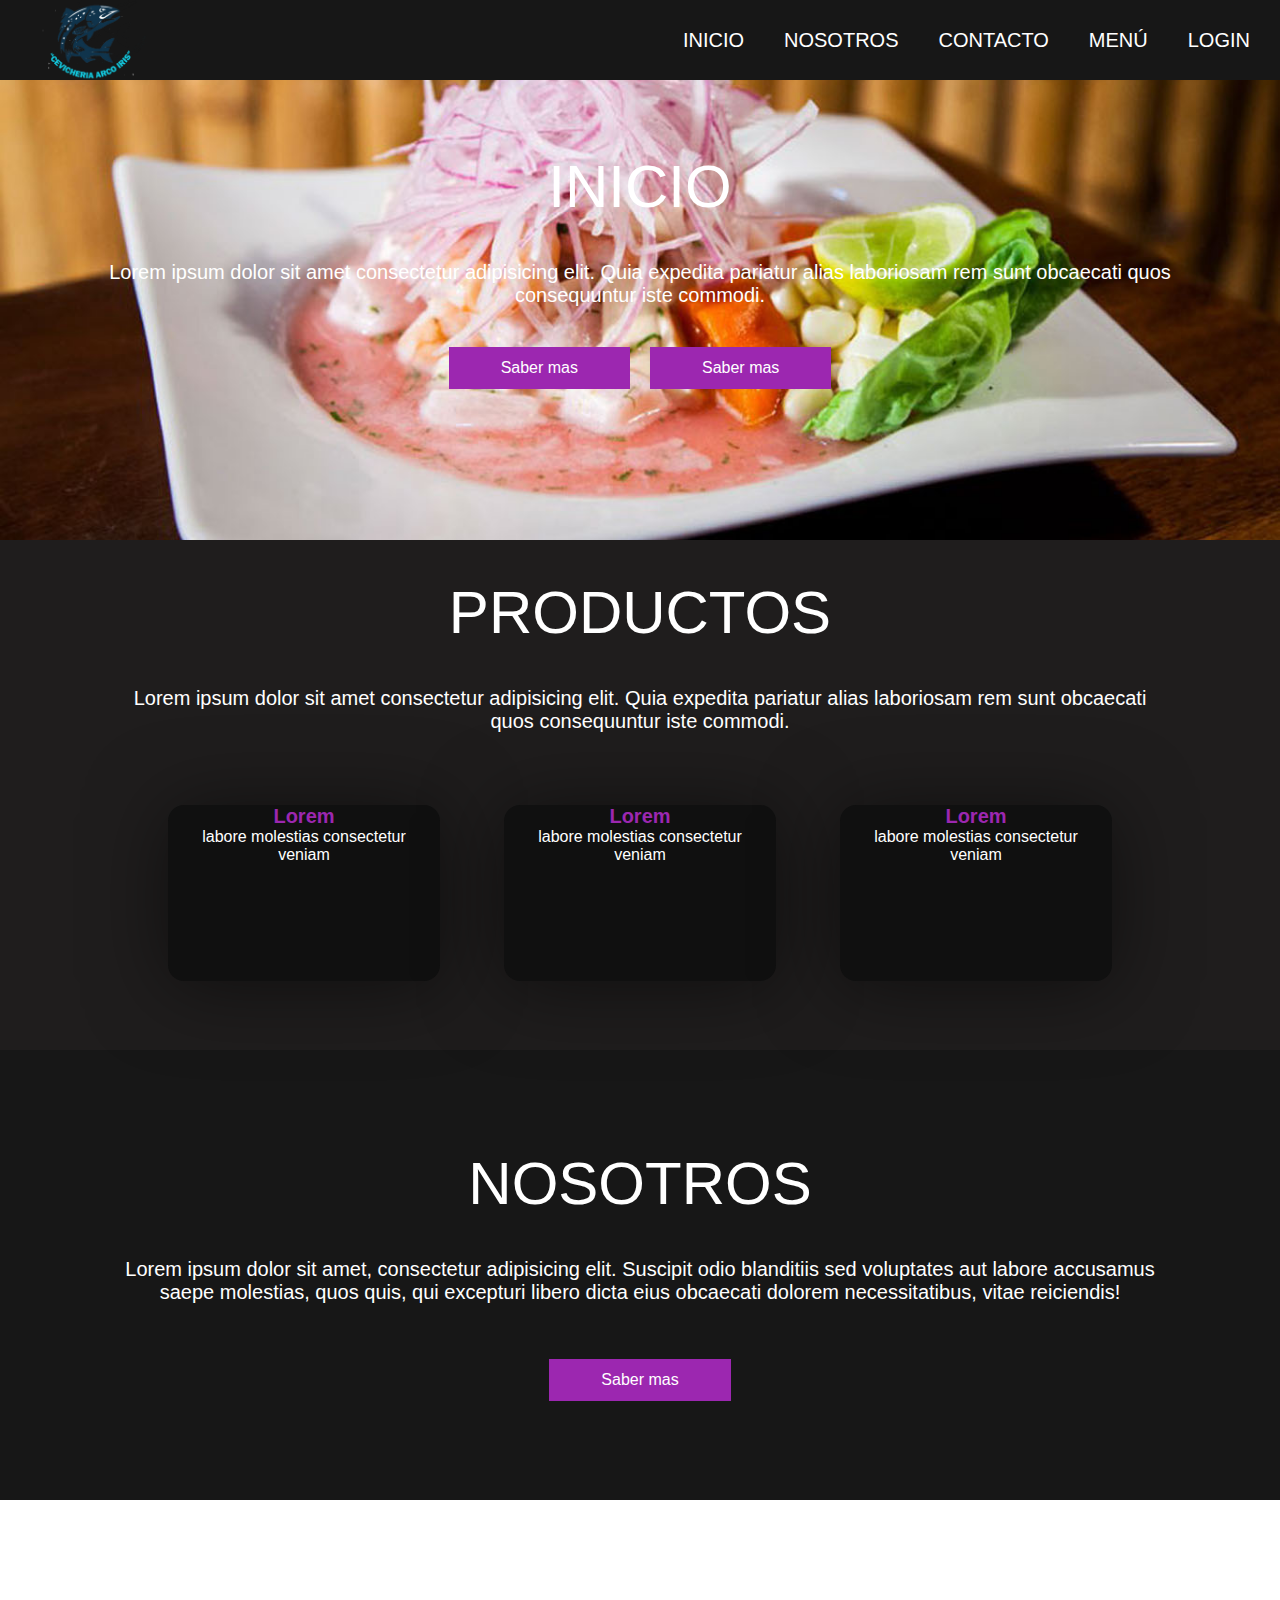
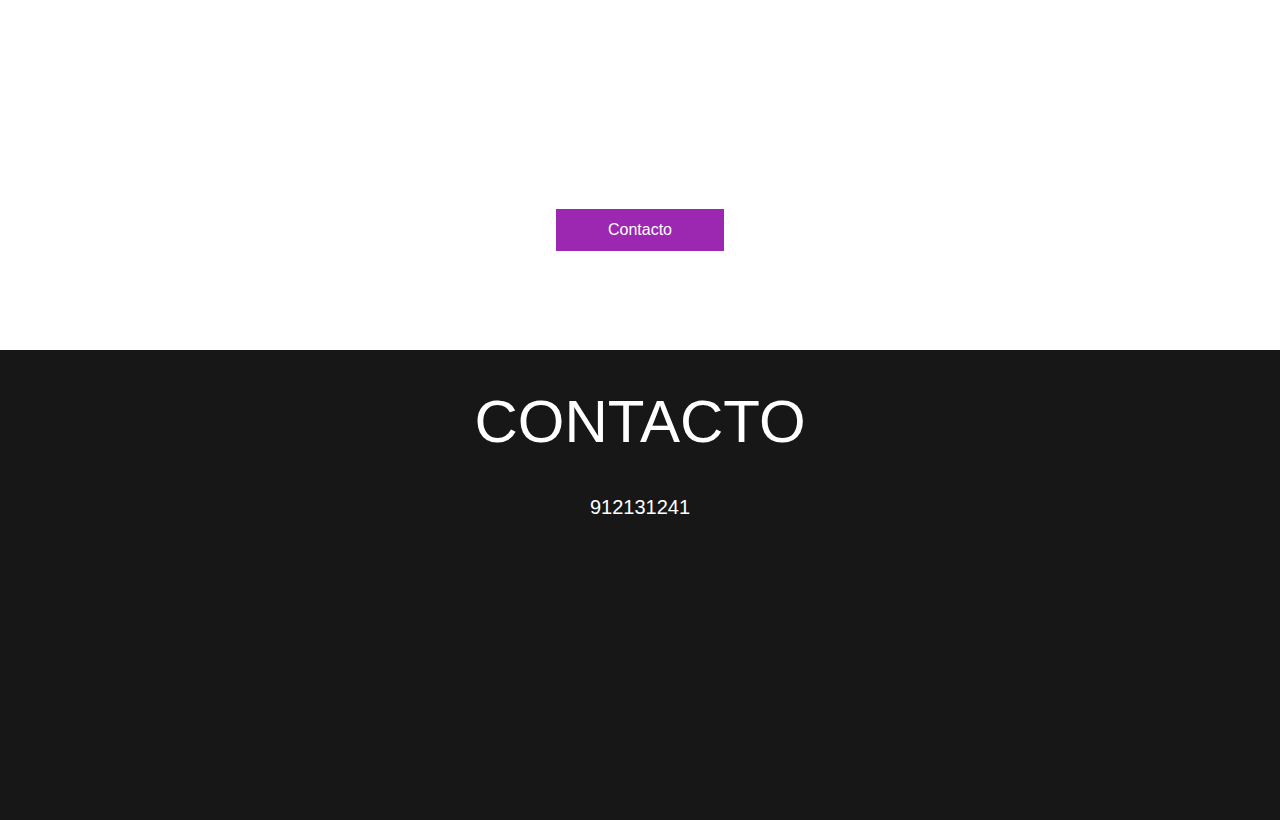
<file: principal.html>
<!DOCTYPE html>
<html lang="en">
<head>
    <meta charset="UTF-8">
    <meta http-equiv="X-UA-Compatible" content="IE=edge">
    <meta name="viewport" content="width=device-width, initial-scale=1.0">
    <link rel="stylesheet" href="./stylep.css">
    <title>Document</title>
</head>
<body>
    <div class="head">
        <div class="logo">
            <a href=""><img src="./imagenes/logo1.png" alt=""></a>
        </div>

        <nav class="navbar">
            <a href="">Inicio</a>
            <a href="">Nosotros</a>
            <a href="">Contacto</a>
            <a href="">Menú</a>
            <a href="">Login</a>
        </nav>
    </div>
    <header class="content header">
        <h2 class="title">Inicio</h2>
        <p>Lorem ipsum dolor sit amet consectetur adipisicing elit. 
            Quia expedita pariatur alias laboriosam rem sunt obcaecati
             quos consequuntur iste commodi.</p>
        <div class="btn-home">
            <a href="#" class="btn">Saber mas</a>
            <a href="#" class="btn">Saber mas</a>
        </div>
    </header>

    <section class="content saw">
        <h2 class="title">Productos</h2>
        <p>Lorem ipsum dolor sit amet consectetur adipisicing elit. 
            Quia expedita pariatur alias laboriosam rem sunt obcaecati
             quos consequuntur iste commodi.</p>
        
        <div class="box-container">
            <div class="box">
                <i class="fab fa-angular"></i>
                <h3>Lorem</h3>
                <p>labore molestias consectetur veniam</p>
            </div>
            <div class="box">
                <i class="fab fa-apple"></i>
                <h3>Lorem</h3>
                <p>labore molestias consectetur veniam</p>
            </div>
            <div class="box">
                <i class="fab fa-android"></i>
                <h3>Lorem</h3>
                <p>labore molestias consectetur veniam</p>
            </div>
        </div>     
    </section>
    <section class="content about">
    <h2 class="title">Nosotros</h2>
    <p>Lorem ipsum dolor sit amet, consectetur adipisicing 
        elit. Suscipit odio blanditiis sed voluptates aut 
        labore accusamus saepe molestias, quos quis, qui 
        excepturi libero dicta eius obcaecati dolorem 
        necessitatibus, vitae reiciendis!</p>
    <a href="#" class="btn">Saber mas</a>
    </section>
    <section class="content price">
        <article class="contain">
            <h2 class="title">Login</h2>
            <p>Lorem ipsum dolor sit amet, consectetur adipisicing 
                elit. Suscipit odio blanditiis sed voluptates aut 
                labore accusamus saepe molestias, quos quis, qui 
                excepturi libero dicta eius obcaecati dolorem 
                necessitatibus, vitae reiciendis!</p>
                <a href="#" class="btn">Contacto</a>
        </article>
    </section>
    <section class="content contact">
        <h2 class="title">Contacto</h2>
        <p>912131241</p>
        <figure class="map">
            <iframe src="https://www.google.com/maps/embed?pb=!1m18!1m12!1m3!1d15738.86292292677!2d-77.53645947390152!3d-9.533407890751052!2m3!1f0!2f0!3f0!3m2!1i1024!2i768!4f13.1!3m3!1m2!1s0x91a90d052adec3a3%3A0xf1466c7f3343b1ca!2sJir%C3%B3n%20Federico%20Sal%20y%20Rosas%20856%2C%20Huaraz%2002001!5e0!3m2!1ses-419!2spe!4v1616552647319!5m2!1ses-419!2spe"  width="100%" height="200px" frameborder="0" style="border:0;" allowfullscreen="" aria-hidden="false" tabindex="0"></iframe>
        </figure>
    </section>
</body>
</html>
</file>
<file: stylep.css>
*{
    margin: 0;
    padding: 0;
    border: 0;
    font-size: 100%;
    vertical-align: baseline;
}

body {
    text-align: center;
    font-family: sans-serif;
}


img{
    width: 120px;
    float: left;
    /*padding: 5px;*/
    margin-left: 30px;
}
.head{
    display: flex;
    align-items: center;
    justify-content: space-between;
    height: 80px;
    background: #171717;
    position: fixed;
    width: 100%;
    z-index: 100;
}
.navbar{
    display:flex;
    margin-right: 10px;
}

.navbar a{
    display: block;
    padding: 22px 20px;
    color: #fff;
    text-decoration: none;
    text-transform: uppercase;
    font-size: 20px;
}

.navbar a::hover{
    background: #3d3d3d;
}
.header{
    display: flex;
    justify-content: center;
    align-items: center;
}
.header{
    height: 60vh !important;
    background: url(./imagenes/header2.jpg) no-repeat center;
    background-size: cover;
}

.title{
    margin-bottom: 40px ;
    font-size: 60px;
    font-weight: 300;
    text-transform: uppercase;
    color: #fff;
}

p{
    margin-bottom: 40px;
    font-size: 20px;
    color: #fff;
    padding: 0 100px;
}

.btn{
    display: inline-block;
    margin-top: 15px;
    padding: 10px 50px;
    border: 2px solid #9c27b0;
    color: #fff;
    text-decoration: none;
    background: #9c27b0;
}

.btn:hover{
    background: none;
}
.btn-home{
    display: flex;
}
.btn-home a{
    margin: 0 10px;
}

.content{
    height: 50vh;
    display: flex;
    flex-direction: column;
    justify-content: center;
    align-items: center;
}

.saw{
    padding: 30px;
    background: #1f1d1d;
}

.box-container{
    display: flex;
    justify-content: center;
    flex-wrap: wrap;
    text-align: center;
}

.box-container .box{
    height: 11rem;
    width: 17rem;
    background: #101010;
    text-align: center;
    border-radius: 1rem;
    box-shadow: 0 .3rem 5rem rgb(0, 0, 0, .5);
    margin: 2rem;
}

.box-container .box i{
    height: 3rem;
    width: 3rem;
    line-height: 3rem;
    text-align: center;
    border-radius: 50%;
    color: #fff;
    background: #9c27b0;
    font-size:  2rem;
    margin: 1rem 0;
}

.box-container .box h3{
    font-size: 20px;
    color: #9c27b0;
}

.box-container .box p{
    padding: 0 15px;
    font-size: 16px;
}

.about{
    background: #171717;
}

.price{
    background: url(./imagenes/headeredit.jpg);
    background-attachment: fixed;
    background-size: cover;
    text-align: center;
}

.contact{
    padding: 20px;
    background: #171717;
    padding-top: 0;
}

@media (max-width: 768px) {
    
    .title {
        margin-bottom: 0;
        font-size: 40px;
    }
    .saw {
        height: 120vh;
    }
    .navbar {
        display: none;
    }

}
</file>
